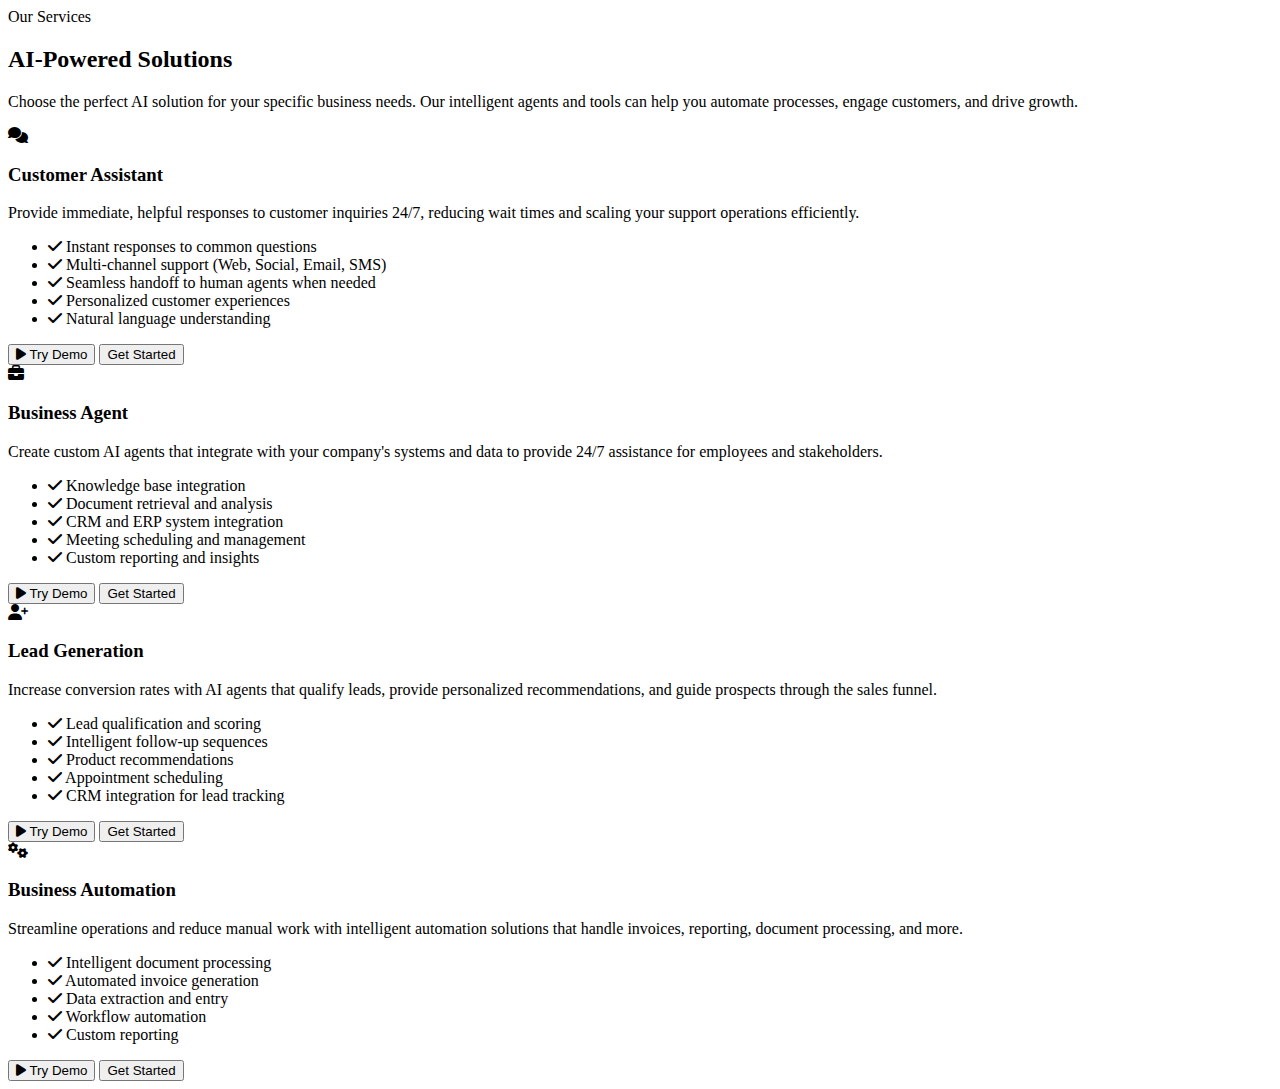
<file: index.html>
<!DOCTYPE html>
<html lang="en">
<head>
    <meta charset="UTF-8">
    <meta name="viewport" content="width=device-width, initial-scale=1.0">
    <title>Qualia Solutions - AI Services</title>
    <link rel="stylesheet" href="https://cdnjs.cloudflare.com/ajax/libs/font-awesome/6.5.1/css/all.min.css">
    <link rel="stylesheet" href="styles.css">
</head>
<body>
    <div id="qualia-services-mount"></div>
    <script src="qualia-services-loader.js"></script>
</body>
</html>
</file>
<file: styles.css>
��/ * *  
   *   Q u a l i a   A I   S e r v i c e s   S e c t i o n   L o a d e r  
   *   O p t i m i z e d   f o r   S q u a r e s p a c e   e m b e d d i n g  
   * /  
 ( f u n c t i o n ( )   {  
     / /   C S S   S t y l e s   -   M i n i f i e d   f o r   p e r f o r m a n c e  
     c o n s t   s t y l e s   =   `  
         / *   B a s e   V a r i a b l e s   a n d   R e s e t   * /  
         : r o o t   {  
             - - p r i m a r y - c o l o r :   # 0 0 A 4 A C ;  
             - - p r i m a r y - d a r k :   # 0 0 6 B 7 0 ;  
             - - p r i m a r y - l i g h t :   # 7 F C C D 3 ;  
             - - s e c o n d a r y - c o l o r :   # 6 D 5 8 F F ;  
             - - b a c k g r o u n d - c o l o r :   # 0 F 1 A 2 4 ;  
             - - c a r d - b g :   r g b a ( 2 5 5 ,   2 5 5 ,   2 5 5 ,   0 . 0 3 ) ;  
             - - c a r d - b o r d e r :   r g b a ( 2 5 5 ,   2 5 5 ,   2 5 5 ,   0 . 0 8 ) ;  
             - - t e x t - c o l o r :   # F F F F F F ;  
             - - t e x t - s e c o n d a r y :   r g b a ( 2 5 5 ,   2 5 5 ,   2 5 5 ,   0 . 7 ) ;  
             - - s u c c e s s - c o l o r :   # 4 C A F 5 0 ;  
             - - e r r o r - c o l o r :   # F 4 4 3 3 6 ;  
             - - w a r n i n g - c o l o r :   # F F 9 8 0 0 ;  
             - - s p a c i n g - x s :   0 . 5 r e m ;  
             - - s p a c i n g - s m :   1 r e m ;  
             - - s p a c i n g - m d :   1 . 5 r e m ;  
             - - s p a c i n g - l g :   2 . 5 r e m ;  
             - - s p a c i n g - x l :   4 r e m ;  
             - - b o r d e r - r a d i u s - s m :   8 p x ;  
             - - b o r d e r - r a d i u s - m d :   1 2 p x ;  
             - - b o r d e r - r a d i u s - l g :   1 6 p x ;  
             - - s h a d o w - s m :   0   5 p x   1 5 p x   r g b a ( 0 ,   0 ,   0 ,   0 . 1 ) ;  
             - - s h a d o w - m d :   0   1 0 p x   2 5 p x   r g b a ( 0 ,   0 ,   0 ,   0 . 1 5 ) ;  
             - - s h a d o w - l g :   0   1 5 p x   3 5 p x   r g b a ( 0 ,   0 ,   0 ,   0 . 2 ) ;  
             - - t r a n s i t i o n - f a s t :   0 . 2 s   e a s e ;  
             - - t r a n s i t i o n - n o r m a l :   0 . 3 s   e a s e ;  
             - - t r a n s i t i o n - s l o w :   0 . 5 s   e a s e ;  
             - - c o n t e n t - w i d t h :   1 4 0 0 p x ;  
         }  
         / *   R e s e t   f o r   A I   S e r v i c e s   S e c t i o n   * /  
         # q u a l i a - a i - s e r v i c e s   *   {  
             b o x - s i z i n g :   b o r d e r - b o x ;  
             m a r g i n :   0 ;  
             p a d d i n g :   0 ;  
             f o n t - f a m i l y :   i n h e r i t ;  
         }  
         # q u a l i a - a i - s e r v i c e s   i m g   {  
             m a x - w i d t h :   1 0 0 % ;  
             h e i g h t :   a u t o ;  
         }  
          
         / *   A I   S e r v i c e s   S e c t i o n   S t r u c t u r e   * /  
         # q u a l i a - a i - s e r v i c e s   {  
             p o s i t i o n :   r e l a t i v e ;  
             p a d d i n g :   2 0 p x   0   6 0 p x   0 ;  
             o v e r f l o w :   h i d d e n ;  
             c o l o r :   v a r ( - - t e x t - c o l o r ) ;  
         }  
         # q u a l i a - a i - s e r v i c e s   . b g - n o i s e   {  
             p o s i t i o n :   a b s o l u t e ;  
             t o p :   0 ;  
             l e f t :   0 ;  
             w i d t h :   1 0 0 % ;  
             h e i g h t :   1 0 0 % ;  
             o p a c i t y :   0 . 0 5 ;  
             b a c k g r o u n d - i m a g e :   u r l ( " d a t a : i m a g e / s v g + x m l , % 3 C s v g   v i e w B o x = ' 0   0   2 0 0   2 0 0 '   x m l n s = ' h t t p : / / w w w . w 3 . o r g / 2 0 0 0 / s v g ' % 3 E % 3 C f i l t e r   i d = ' n o i s e F i l t e r ' % 3 E % 3 C f e T u r b u l e n c e   t y p e = ' f r a c t a l N o i s e '   b a s e F r e q u e n c y = ' 0 . 8 5 '   n u m O c t a v e s = ' 3 '   s t i t c h T i l e s = ' s t i t c h ' / % 3 E % 3 C / f i l t e r % 3 E % 3 C r e c t   w i d t h = ' 1 0 0 % 2 5 '   h e i g h t = ' 1 0 0 % 2 5 '   f i l t e r = ' u r l ( % 2 3 n o i s e F i l t e r ) ' / % 3 E % 3 C / s v g % 3 E " ) ;  
             p o i n t e r - e v e n t s :   n o n e ;  
             z - i n d e x :   0 ;  
         }  
         # q u a l i a - a i - s e r v i c e s   . b g - g r a d i e n t   {  
             p o s i t i o n :   a b s o l u t e ;  
             t o p :   0 ;  
             l e f t :   0 ;  
             w i d t h :   1 0 0 % ;  
             h e i g h t :   1 0 0 % ;  
             b a c k g r o u n d :   r a d i a l - g r a d i e n t ( c i r c l e   a t   2 0 %   3 0 % ,   r g b a ( 0 ,   1 6 4 ,   1 7 2 ,   0 . 1 5 )   0 % ,   t r a n s p a r e n t   5 0 % ) ,   r a d i a l - g r a d i e n t ( c i r c l e   a t   8 0 %   7 0 % ,   r g b a ( 1 0 9 ,   8 8 ,   2 5 5 ,   0 . 1 )   0 % ,   t r a n s p a r e n t   5 0 % ) ;  
             z - i n d e x :   0 ;  
         }  
         # q u a l i a - a i - s e r v i c e s   . b g - g r i d   {  
             p o s i t i o n :   a b s o l u t e ;  
             t o p :   0 ;  
             l e f t :   0 ;  
             w i d t h :   1 0 0 % ;  
             h e i g h t :   1 0 0 % ;  
             b a c k g r o u n d - i m a g e :   l i n e a r - g r a d i e n t ( t o   r i g h t ,   r g b a ( 2 5 5 ,   2 5 5 ,   2 5 5 ,   0 . 0 3 )   1 p x ,   t r a n s p a r e n t   1 p x ) ,   l i n e a r - g r a d i e n t ( t o   b o t t o m ,   r g b a ( 2 5 5 ,   2 5 5 ,   2 5 5 ,   0 . 0 3 )   1 p x ,   t r a n s p a r e n t   1 p x ) ;  
             b a c k g r o u n d - s i z e :   5 0 p x   5 0 p x ;  
             z - i n d e x :   0 ;  
         }  
         # q u a l i a - a i - s e r v i c e s   . c o n t a i n e r   {  
             w i d t h :   9 2 % ;  
             m a x - w i d t h :   v a r ( - - c o n t e n t - w i d t h ) ;  
             m a r g i n :   0   a u t o ;  
             p o s i t i o n :   r e l a t i v e ;  
             z - i n d e x :   1 ;  
         }  
          
         / *   S e c t i o n   H e a d e r   * /  
         # q u a l i a - a i - s e r v i c e s   . s e c t i o n - h e a d e r   {  
             t e x t - a l i g n :   c e n t e r ;  
             m a r g i n - b o t t o m :   v a r ( - - s p a c i n g - l g ) ;  
         }  
         # q u a l i a - a i - s e r v i c e s   . s e c t i o n - s u b t i t l e   {  
             c o l o r :   v a r ( - - p r i m a r y - c o l o r ) ;  
             f o n t - w e i g h t :   6 0 0 ;  
             l e t t e r - s p a c i n g :   0 . 5 p x ;  
             t e x t - t r a n s f o r m :   u p p e r c a s e ;  
             f o n t - s i z e :   0 . 9 r e m ;  
             m a r g i n - b o t t o m :   v a r ( - - s p a c i n g - x s ) ;  
             d i s p l a y :   i n l i n e - b l o c k ;  
         }  
         # q u a l i a - a i - s e r v i c e s   . s e c t i o n - t i t l e   {  
             m a r g i n - b o t t o m :   v a r ( - - s p a c i n g - s m ) ;  
             f o n t - s i z e :   c l a m p ( 2 r e m ,   4 v w ,   2 . 8 r e m ) ;  
             l i n e - h e i g h t :   1 . 2 ;  
         }  
         # q u a l i a - a i - s e r v i c e s   . s e c t i o n - t i t l e   s p a n   {  
             b a c k g r o u n d :   l i n e a r - g r a d i e n t ( 1 3 5 d e g ,   v a r ( - - p r i m a r y - c o l o r ) ,   v a r ( - - p r i m a r y - l i g h t ) ) ;  
             - w e b k i t - b a c k g r o u n d - c l i p :   t e x t ;  
             b a c k g r o u n d - c l i p :   t e x t ;  
             - w e b k i t - t e x t - f i l l - c o l o r :   t r a n s p a r e n t ;  
             d i s p l a y :   i n l i n e ;  
         }  
         # q u a l i a - a i - s e r v i c e s   . s e c t i o n - d e s c r i p t i o n   {  
             m a x - w i d t h :   7 0 0 p x ;  
             m a r g i n - l e f t :   a u t o ;  
             m a r g i n - r i g h t :   a u t o ;  
             c o l o r :   v a r ( - - t e x t - s e c o n d a r y ) ;  
             l i n e - h e i g h t :   1 . 6 ;  
         }  
          
         / *   S e r v i c e s   G r i d   * /  
         # q u a l i a - a i - s e r v i c e s   . s e r v i c e s - g r i d   {  
             d i s p l a y :   g r i d ;  
             g r i d - t e m p l a t e - c o l u m n s :   r e p e a t ( a u t o - f i t ,   m i n m a x ( 3 0 0 p x ,   1 f r ) ) ;  
             g a p :   v a r ( - - s p a c i n g - m d ) ;  
         }  
          
         / *   S e r v i c e   C a r d   * /  
         # q u a l i a - a i - s e r v i c e s   . s e r v i c e - c a r d   {  
             b a c k g r o u n d :   v a r ( - - c a r d - b g ) ;  
             b o r d e r :   1 p x   s o l i d   v a r ( - - c a r d - b o r d e r ) ;  
             b o r d e r - r a d i u s :   v a r ( - - b o r d e r - r a d i u s - l g ) ;  
             o v e r f l o w :   h i d d e n ;  
             t r a n s i t i o n :   v a r ( - - t r a n s i t i o n - n o r m a l ) ;  
             d i s p l a y :   f l e x ;  
             f l e x - d i r e c t i o n :   c o l u m n ;  
             h e i g h t :   1 0 0 % ;  
             b o x - s h a d o w :   v a r ( - - s h a d o w - s m ) ;  
         }  
         # q u a l i a - a i - s e r v i c e s   . s e r v i c e - c a r d : h o v e r   {  
             t r a n s f o r m :   t r a n s l a t e Y ( - 8 p x ) ;  
             b o r d e r - c o l o r :   v a r ( - - p r i m a r y - c o l o r ) ;  
             b o x - s h a d o w :   0   1 0 p x   3 0 p x   r g b a ( 0 ,   1 6 4 ,   1 7 2 ,   0 . 1 5 ) ;  
         }  
         # q u a l i a - a i - s e r v i c e s   . s e r v i c e - h e a d e r   {  
             p a d d i n g :   v a r ( - - s p a c i n g - m d ) ;  
             b o r d e r - b o t t o m :   1 p x   s o l i d   v a r ( - - c a r d - b o r d e r ) ;  
             d i s p l a y :   f l e x ;  
             a l i g n - i t e m s :   c e n t e r ;  
             g a p :   v a r ( - - s p a c i n g - s m ) ;  
         }  
         # q u a l i a - a i - s e r v i c e s   . s e r v i c e - i c o n   {  
             w i d t h :   5 4 p x ;  
             h e i g h t :   5 4 p x ;  
             b a c k g r o u n d :   r g b a ( 0 ,   1 6 4 ,   1 7 2 ,   0 . 1 ) ;  
             b o r d e r - r a d i u s :   v a r ( - - b o r d e r - r a d i u s - m d ) ;  
             d i s p l a y :   f l e x ;  
             a l i g n - i t e m s :   c e n t e r ;  
             j u s t i f y - c o n t e n t :   c e n t e r ;  
             f l e x - s h r i n k :   0 ;  
         }  
         # q u a l i a - a i - s e r v i c e s   . s e r v i c e - i c o n   i   {  
             f o n t - s i z e :   2 6 p x ;  
             c o l o r :   v a r ( - - p r i m a r y - c o l o r ) ;  
         }  
         # q u a l i a - a i - s e r v i c e s   . s e r v i c e - c a r d : h o v e r   . s e r v i c e - i c o n   {  
             b a c k g r o u n d :   v a r ( - - p r i m a r y - c o l o r ) ;  
         }  
         # q u a l i a - a i - s e r v i c e s   . s e r v i c e - c a r d : h o v e r   . s e r v i c e - i c o n   i   {  
             c o l o r :   w h i t e ;  
         }  
         # q u a l i a - a i - s e r v i c e s   . s e r v i c e - t i t l e   {  
             m a r g i n :   0 ;  
             f o n t - s i z e :   1 . 4 r e m ;  
         }  
         # q u a l i a - a i - s e r v i c e s   . s e r v i c e - b o d y   {  
             p a d d i n g :   v a r ( - - s p a c i n g - m d ) ;  
             f l e x :   1 ;  
         }  
         # q u a l i a - a i - s e r v i c e s   . s e r v i c e - d e s c r i p t i o n   {  
             m a r g i n - b o t t o m :   v a r ( - - s p a c i n g - m d ) ;  
             c o l o r :   v a r ( - - t e x t - s e c o n d a r y ) ;  
             l i n e - h e i g h t :   1 . 5 ;  
         }  
         # q u a l i a - a i - s e r v i c e s   . s e r v i c e - f e a t u r e s   {  
             l i s t - s t y l e :   n o n e ;  
             m a r g i n - b o t t o m :   v a r ( - - s p a c i n g - m d ) ;  
         }  
         # q u a l i a - a i - s e r v i c e s   . s e r v i c e - f e a t u r e s   l i   {  
             p a d d i n g :   8 p x   0 ;  
             d i s p l a y :   f l e x ;  
             a l i g n - i t e m s :   f l e x - s t a r t ;  
             g a p :   1 0 p x ;  
             c o l o r :   v a r ( - - t e x t - s e c o n d a r y ) ;  
         }  
         # q u a l i a - a i - s e r v i c e s   . s e r v i c e - f e a t u r e s   l i   i   {  
             c o l o r :   v a r ( - - p r i m a r y - c o l o r ) ;  
             m a r g i n - t o p :   4 p x ;  
             f l e x - s h r i n k :   0 ;  
         }  
         # q u a l i a - a i - s e r v i c e s   . s e r v i c e - f o o t e r   {  
             p a d d i n g :   0   v a r ( - - s p a c i n g - m d )   v a r ( - - s p a c i n g - m d ) ;  
             d i s p l a y :   f l e x ;  
             j u s t i f y - c o n t e n t :   s p a c e - b e t w e e n ;  
             a l i g n - i t e m s :   c e n t e r ;  
         }  
         # q u a l i a - a i - s e r v i c e s   . s e r v i c e - d e m o - b t n   {  
             f o n t - w e i g h t :   6 0 0 ;  
             d i s p l a y :   f l e x ;  
             a l i g n - i t e m s :   c e n t e r ;  
             g a p :   5 p x ;  
             c o l o r :   v a r ( - - t e x t - s e c o n d a r y ) ;  
             c u r s o r :   p o i n t e r ;  
             b a c k g r o u n d :   n o n e ;  
             b o r d e r :   n o n e ;  
             f o n t - s i z e :   0 . 9 r e m ;  
             t r a n s i t i o n :   v a r ( - - t r a n s i t i o n - n o r m a l ) ;  
         }  
         # q u a l i a - a i - s e r v i c e s   . s e r v i c e - d e m o - b t n : h o v e r   {  
             c o l o r :   v a r ( - - p r i m a r y - c o l o r ) ;  
         }  
         # q u a l i a - a i - s e r v i c e s   . s e r v i c e - a c t i o n - b t n   {  
             b a c k g r o u n d :   v a r ( - - p r i m a r y - c o l o r ) ;  
             c o l o r :   w h i t e ;  
             p a d d i n g :   1 0 p x   2 0 p x ;  
             b o r d e r - r a d i u s :   v a r ( - - b o r d e r - r a d i u s - s m ) ;  
             f o n t - w e i g h t :   6 0 0 ;  
             b o r d e r :   n o n e ;  
             c u r s o r :   p o i n t e r ;  
             t r a n s i t i o n :   v a r ( - - t r a n s i t i o n - n o r m a l ) ;  
         }  
         # q u a l i a - a i - s e r v i c e s   . s e r v i c e - a c t i o n - b t n : h o v e r   {  
             b a c k g r o u n d :   v a r ( - - p r i m a r y - d a r k ) ;  
             t r a n s f o r m :   t r a n s l a t e Y ( - 3 p x ) ;  
             b o x - s h a d o w :   v a r ( - - s h a d o w - m d ) ;  
         }  
          
         / *   M o d a l   S t y l e s   * /  
         . q a - m o d a l - o v e r l a y   {  
             p o s i t i o n :   f i x e d ;  
             t o p :   0 ;  
             l e f t :   0 ;  
             w i d t h :   1 0 0 % ;  
             h e i g h t :   1 0 0 % ;  
             b a c k g r o u n d :   r g b a ( 0 ,   0 ,   0 ,   0 . 8 ) ;  
             b a c k d r o p - f i l t e r :   b l u r ( 5 p x ) ;  
             d i s p l a y :   f l e x ;  
             a l i g n - i t e m s :   c e n t e r ;  
             j u s t i f y - c o n t e n t :   c e n t e r ;  
             z - i n d e x :   1 0 0 0 0 ;  
             o p a c i t y :   0 ;  
             v i s i b i l i t y :   h i d d e n ;  
             t r a n s i t i o n :   o p a c i t y   v a r ( - - t r a n s i t i o n - n o r m a l ) ,   v i s i b i l i t y   v a r ( - - t r a n s i t i o n - n o r m a l ) ;  
         }  
         . q a - m o d a l - o v e r l a y . a c t i v e   {  
             o p a c i t y :   1 ;  
             v i s i b i l i t y :   v i s i b l e ;  
         }  
         . q a - s e r v i c e - m o d a l   {  
             b a c k g r o u n d :   v a r ( - - b a c k g r o u n d - c o l o r ) ;  
             b o r d e r :   1 p x   s o l i d   v a r ( - - c a r d - b o r d e r ) ;  
             b o r d e r - r a d i u s :   v a r ( - - b o r d e r - r a d i u s - l g ) ;  
             m a x - w i d t h :   6 0 0 p x ;  
             w i d t h :   9 5 % ;  
             m a x - h e i g h t :   9 0 v h ;  
             o v e r f l o w - y :   a u t o ;  
             p a d d i n g :   v a r ( - - s p a c i n g - l g ) ;  
             p o s i t i o n :   r e l a t i v e ;  
             t r a n s f o r m :   t r a n s l a t e Y ( 3 0 p x ) ;  
             o p a c i t y :   0 ;  
             t r a n s i t i o n :   t r a n s f o r m   v a r ( - - t r a n s i t i o n - n o r m a l ) ,   o p a c i t y   v a r ( - - t r a n s i t i o n - n o r m a l ) ;  
         }  
         . q a - m o d a l - o v e r l a y . a c t i v e   . q a - s e r v i c e - m o d a l   {  
             t r a n s f o r m :   t r a n s l a t e Y ( 0 ) ;  
             o p a c i t y :   1 ;  
         }  
         . q a - d e m o - m o d a l   {  
             m a x - w i d t h :   8 0 0 p x ;  
             w i d t h :   9 5 % ;  
             p a d d i n g :   0 ;  
             d i s p l a y :   f l e x ;  
             f l e x - d i r e c t i o n :   c o l u m n ;  
         }  
         . q a - d e m o - m o d a l - h e a d e r   {  
             b a c k g r o u n d :   v a r ( - - p r i m a r y - d a r k ) ;  
             p a d d i n g :   1 6 p x   2 0 p x ;  
             d i s p l a y :   f l e x ;  
             f l e x - d i r e c t i o n :   c o l u m n ;  
             b o r d e r - t o p - l e f t - r a d i u s :   v a r ( - - b o r d e r - r a d i u s - l g ) ;  
             b o r d e r - t o p - r i g h t - r a d i u s :   v a r ( - - b o r d e r - r a d i u s - l g ) ;  
         }  
         . q a - d e m o - m o d a l - t i t l e   {  
             d i s p l a y :   f l e x ;  
             a l i g n - i t e m s :   c e n t e r ;  
             g a p :   1 2 p x ;  
             c o l o r :   w h i t e ;  
             m a r g i n - b o t t o m :   8 p x ;  
         }  
         . q a - d e m o - m o d a l - t i t l e   h 3   {  
             m a r g i n :   0 ;  
             f o n t - s i z e :   1 . 3 r e m ;  
         }  
         . q a - d e m o - m o d a l - c o n t e n t   {  
             p a d d i n g :   2 4 p x ;  
             f l e x :   1 ;  
             o v e r f l o w - y :   a u t o ;  
             b a c k g r o u n d :   v a r ( - - b a c k g r o u n d - c o l o r ) ;  
             b o r d e r - b o t t o m - l e f t - r a d i u s :   v a r ( - - b o r d e r - r a d i u s - l g ) ;  
             b o r d e r - b o t t o m - r i g h t - r a d i u s :   v a r ( - - b o r d e r - r a d i u s - l g ) ;  
             m a x - h e i g h t :   7 0 v h ;  
         }  
          
         / *   M o d a l   c l o s e   b u t t o n   * /  
         . q a - m o d a l - c l o s e   {  
             p o s i t i o n :   a b s o l u t e ;  
             t o p :   1 2 p x ;  
             r i g h t :   1 2 p x ;  
             w i d t h :   3 6 p x ;  
             h e i g h t :   3 6 p x ;  
             b o r d e r - r a d i u s :   5 0 % ;  
             b a c k g r o u n d :   r g b a ( 2 5 5 ,   2 5 5 ,   2 5 5 ,   0 . 1 ) ;  
             b o r d e r :   n o n e ;  
             c o l o r :   v a r ( - - t e x t - c o l o r ) ;  
             d i s p l a y :   f l e x ;  
             a l i g n - i t e m s :   c e n t e r ;  
             j u s t i f y - c o n t e n t :   c e n t e r ;  
             c u r s o r :   p o i n t e r ;  
             t r a n s i t i o n :   v a r ( - - t r a n s i t i o n - n o r m a l ) ;  
             z - i n d e x :   1 0 ;  
         }  
         . q a - m o d a l - c l o s e : h o v e r   {  
             b a c k g r o u n d :   r g b a ( 2 5 5 ,   2 5 5 ,   2 5 5 ,   0 . 2 ) ;  
             t r a n s f o r m :   r o t a t e ( 9 0 d e g ) ;  
         }  
          
         / *   F o r m   S t y l i n g   * /  
         . q a - f o r m - g r o u p   {  
             m a r g i n - b o t t o m :   v a r ( - - s p a c i n g - m d ) ;  
         }  
         . q a - f o r m - l a b e l   {  
             d i s p l a y :   b l o c k ;  
             m a r g i n - b o t t o m :   8 p x ;  
             f o n t - w e i g h t :   5 0 0 ;  
         }  
         . q a - r e q u i r e d - m a r k e r   {  
             c o l o r :   v a r ( - - e r r o r - c o l o r ) ;  
         }  
         . q a - f o r m - i n p u t   {  
             w i d t h :   1 0 0 % ;  
             p a d d i n g :   1 2 p x   1 6 p x ;  
             b a c k g r o u n d :   r g b a ( 2 5 5 ,   2 5 5 ,   2 5 5 ,   0 . 0 5 ) ;  
             b o r d e r :   1 p x   s o l i d   r g b a ( 2 5 5 ,   2 5 5 ,   2 5 5 ,   0 . 1 ) ;  
             b o r d e r - r a d i u s :   v a r ( - - b o r d e r - r a d i u s - s m ) ;  
             c o l o r :   v a r ( - - t e x t - c o l o r ) ;  
             f o n t - f a m i l y :   i n h e r i t ;  
             f o n t - s i z e :   1 r e m ;  
             t r a n s i t i o n :   v a r ( - - t r a n s i t i o n - n o r m a l ) ;  
         }  
         . q a - f o r m - i n p u t : f o c u s   {  
             o u t l i n e :   n o n e ;  
             b o r d e r - c o l o r :   v a r ( - - p r i m a r y - c o l o r ) ;  
             b o x - s h a d o w :   0   0   0   2 p x   r g b a ( 0 ,   1 6 4 ,   1 7 2 ,   0 . 2 ) ;  
         }  
         . q a - f o r m - t e x t a r e a   {  
             m i n - h e i g h t :   1 2 0 p x ;  
             r e s i z e :   v e r t i c a l ;  
         }  
         . q a - f o r m - c h e c k b o x   {  
             d i s p l a y :   f l e x ;  
             a l i g n - i t e m s :   f l e x - s t a r t ;  
             g a p :   1 0 p x ;  
             m a r g i n - b o t t o m :   v a r ( - - s p a c i n g - s m ) ;  
         }  
         . q a - f o r m - c h e c k b o x   i n p u t [ t y p e = " c h e c k b o x " ]   {  
             w i d t h :   2 0 p x ;  
             h e i g h t :   2 0 p x ;  
             b o r d e r :   2 p x   s o l i d   r g b a ( 2 5 5 ,   2 5 5 ,   2 5 5 ,   0 . 2 ) ;  
             b o r d e r - r a d i u s :   4 p x ;  
             f l e x - s h r i n k :   0 ;  
             m a r g i n - t o p :   2 p x ;  
             p o s i t i o n :   r e l a t i v e ;  
             - w e b k i t - a p p e a r a n c e :   n o n e ;  
             a p p e a r a n c e :   n o n e ;  
             c u r s o r :   p o i n t e r ;  
         }  
         . q a - f o r m - c h e c k b o x   i n p u t [ t y p e = " c h e c k b o x " ] : c h e c k e d   {  
             b a c k g r o u n d :   v a r ( - - p r i m a r y - c o l o r ) ;  
             b o r d e r - c o l o r :   v a r ( - - p r i m a r y - c o l o r ) ;  
         }  
         . q a - f o r m - c h e c k b o x   i n p u t [ t y p e = " c h e c k b o x " ] : c h e c k e d : : a f t e r   {  
             c o n t e n t :   " '" ;  
             p o s i t i o n :   a b s o l u t e ;  
             c o l o r :   w h i t e ;  
             f o n t - s i z e :   1 4 p x ;  
             f o n t - w e i g h t :   b o l d ;  
             t o p :   5 0 % ;  
             l e f t :   5 0 % ;  
             t r a n s f o r m :   t r a n s l a t e ( - 5 0 % ,   - 5 0 % ) ;  
         }  
         . q a - f o r m - c h e c k b o x   l a b e l   {  
             c o l o r :   v a r ( - - t e x t - s e c o n d a r y ) ;  
             c u r s o r :   p o i n t e r ;  
             f o n t - s i z e :   0 . 9 5 r e m ;  
             l i n e - h e i g h t :   1 . 4 ;  
         }  
         . q a - f o r m - e r r o r   {  
             c o l o r :   v a r ( - - e r r o r - c o l o r ) ;  
             f o n t - s i z e :   0 . 8 5 r e m ;  
             m a r g i n - t o p :   6 p x ;  
             d i s p l a y :   n o n e ;  
         }  
         . q a - f o r m - e r r o r . a c t i v e   {  
             d i s p l a y :   b l o c k ;  
         }  
          
         / *   D e m o   v i s u a l i z a t i o n s   -   C h a t   i n t e r f a c e   * /  
         . q a - c h a t - i n t e r f a c e   {  
             b a c k g r o u n d :   r g b a ( 2 5 5 ,   2 5 5 ,   2 5 5 ,   0 . 0 3 ) ;  
             b o r d e r :   1 p x   s o l i d   r g b a ( 2 5 5 ,   2 5 5 ,   2 5 5 ,   0 . 1 ) ;  
             b o r d e r - r a d i u s :   v a r ( - - b o r d e r - r a d i u s - m d ) ;  
             o v e r f l o w :   h i d d e n ;  
             h e i g h t :   1 0 0 % ;  
             d i s p l a y :   f l e x ;  
             f l e x - d i r e c t i o n :   c o l u m n ;  
         }  
         . q a - c h a t - h e a d e r   {  
             b a c k g r o u n d :   v a r ( - - p r i m a r y - d a r k ) ;  
             p a d d i n g :   1 2 p x   1 6 p x ;  
             d i s p l a y :   f l e x ;  
             j u s t i f y - c o n t e n t :   s p a c e - b e t w e e n ;  
             a l i g n - i t e m s :   c e n t e r ;  
         }  
         . q a - c h a t - t i t l e   {  
             d i s p l a y :   f l e x ;  
             a l i g n - i t e m s :   c e n t e r ;  
             g a p :   8 p x ;  
             c o l o r :   w h i t e ;  
             f o n t - w e i g h t :   6 0 0 ;  
         }  
         . q a - c h a t - c o n t r o l s   {  
             d i s p l a y :   f l e x ;  
             g a p :   6 p x ;  
         }  
         . q a - c h a t - c o n t r o l s   s p a n   {  
             w i d t h :   1 0 p x ;  
             h e i g h t :   1 0 p x ;  
             b o r d e r - r a d i u s :   5 0 % ;  
             b a c k g r o u n d :   r g b a ( 2 5 5 ,   2 5 5 ,   2 5 5 ,   0 . 3 ) ;  
         }  
         . q a - c h a t - b o d y   {  
             f l e x :   1 ;  
             p a d d i n g :   1 6 p x ;  
             o v e r f l o w - y :   a u t o ;  
             d i s p l a y :   f l e x ;  
             f l e x - d i r e c t i o n :   c o l u m n ;  
             g a p :   1 6 p x ;  
             m i n - h e i g h t :   3 0 0 p x ;  
             m a x - h e i g h t :   4 0 0 p x ;  
         }  
         . q a - c h a t - m e s s a g e   {  
             d i s p l a y :   f l e x ;  
             g a p :   1 2 p x ;  
             m a x - w i d t h :   8 5 % ;  
         }  
         . q a - c h a t - m e s s a g e . b o t   {  
             a l i g n - s e l f :   f l e x - s t a r t ;  
         }  
         . q a - c h a t - m e s s a g e . u s e r   {  
             a l i g n - s e l f :   f l e x - e n d ;  
             f l e x - d i r e c t i o n :   r o w - r e v e r s e ;  
         }  
         . q a - m e s s a g e - a v a t a r   {  
             w i d t h :   3 6 p x ;  
             h e i g h t :   3 6 p x ;  
             b o r d e r - r a d i u s :   5 0 % ;  
             d i s p l a y :   f l e x ;  
             a l i g n - i t e m s :   c e n t e r ;  
             j u s t i f y - c o n t e n t :   c e n t e r ;  
             f l e x - s h r i n k :   0 ;  
         }  
         . q a - c h a t - m e s s a g e . b o t   . q a - m e s s a g e - a v a t a r   {  
             b a c k g r o u n d :   v a r ( - - p r i m a r y - c o l o r ) ;  
         }  
         . q a - c h a t - m e s s a g e . u s e r   . q a - m e s s a g e - a v a t a r   {  
             b a c k g r o u n d :   v a r ( - - s e c o n d a r y - c o l o r ) ;  
         }  
         . q a - m e s s a g e - b u b b l e   {  
             b a c k g r o u n d :   r g b a ( 2 5 5 ,   2 5 5 ,   2 5 5 ,   0 . 0 5 ) ;  
             p a d d i n g :   1 2 p x   1 6 p x ;  
             b o r d e r - r a d i u s :   v a r ( - - b o r d e r - r a d i u s - m d ) ;  
             c o l o r :   v a r ( - - t e x t - c o l o r ) ;  
             f o n t - s i z e :   0 . 9 5 r e m ;  
         }  
         . q a - c h a t - m e s s a g e . b o t   . q a - m e s s a g e - b u b b l e   {  
             b o r d e r - t o p - l e f t - r a d i u s :   0 ;  
         }  
         . q a - c h a t - m e s s a g e . u s e r   . q a - m e s s a g e - b u b b l e   {  
             b o r d e r - t o p - r i g h t - r a d i u s :   0 ;  
             b a c k g r o u n d :   r g b a ( 1 0 9 ,   8 8 ,   2 5 5 ,   0 . 1 ) ;  
         }  
          
         / *   C h a t   t y p i n g   i n d i c a t o r   * /  
         . q a - t y p i n g - i n d i c a t o r   {  
             a l i g n - s e l f :   f l e x - s t a r t ;  
             d i s p l a y :   f l e x ;  
             g a p :   6 p x ;  
             p a d d i n g :   1 2 p x   1 6 p x ;  
             b a c k g r o u n d :   r g b a ( 2 5 5 ,   2 5 5 ,   2 5 5 ,   0 . 0 5 ) ;  
             b o r d e r - r a d i u s :   v a r ( - - b o r d e r - r a d i u s - m d ) ;  
             b o r d e r - t o p - l e f t - r a d i u s :   0 ;  
         }  
         . q a - t y p i n g - i n d i c a t o r   s p a n   {  
             w i d t h :   8 p x ;  
             h e i g h t :   8 p x ;  
             b o r d e r - r a d i u s :   5 0 % ;  
             b a c k g r o u n d :   v a r ( - - p r i m a r y - c o l o r ) ;  
             o p a c i t y :   0 . 7 ;  
             a n i m a t i o n :   q a - t y p i n g - a n i m a t i o n   1 . 5 s   i n f i n i t e   e a s e - i n - o u t ;  
         }  
         . q a - t y p i n g - i n d i c a t o r   s p a n : n t h - c h i l d ( 1 )   {  
             a n i m a t i o n - d e l a y :   0 s ;  
         }  
         . q a - t y p i n g - i n d i c a t o r   s p a n : n t h - c h i l d ( 2 )   {  
             a n i m a t i o n - d e l a y :   0 . 3 s ;  
         }  
         . q a - t y p i n g - i n d i c a t o r   s p a n : n t h - c h i l d ( 3 )   {  
             a n i m a t i o n - d e l a y :   0 . 6 s ;  
         }  
         @ k e y f r a m e s   q a - t y p i n g - a n i m a t i o n   {  
             0 % ,   1 0 0 %   {   t r a n s f o r m :   t r a n s l a t e Y ( 0 ) ;   }  
             5 0 %   {   t r a n s f o r m :   t r a n s l a t e Y ( - 6 p x ) ;   }  
         }  
          
         / *   C h a t   i n p u t   * /  
         . q a - c h a t - i n p u t   {  
             d i s p l a y :   f l e x ;  
             p a d d i n g :   1 2 p x   1 6 p x ;  
             b a c k g r o u n d :   r g b a ( 2 5 5 ,   2 5 5 ,   2 5 5 ,   0 . 0 2 ) ;  
             b o r d e r - t o p :   1 p x   s o l i d   r g b a ( 2 5 5 ,   2 5 5 ,   2 5 5 ,   0 . 0 5 ) ;  
         }  
         . q a - c h a t - i n p u t   i n p u t   {  
             f l e x :   1 ;  
             b a c k g r o u n d :   r g b a ( 2 5 5 ,   2 5 5 ,   2 5 5 ,   0 . 0 5 ) ;  
             b o r d e r :   1 p x   s o l i d   r g b a ( 2 5 5 ,   2 5 5 ,   2 5 5 ,   0 . 1 ) ;  
             p a d d i n g :   1 0 p x   1 6 p x ;  
             b o r d e r - r a d i u s :   v a r ( - - b o r d e r - r a d i u s - s m ) ;  
             c o l o r :   v a r ( - - t e x t - c o l o r ) ;  
             o u t l i n e :   n o n e ;  
         }  
         . q a - c h a t - i n p u t   i n p u t : : p l a c e h o l d e r   {  
             c o l o r :   r g b a ( 2 5 5 ,   2 5 5 ,   2 5 5 ,   0 . 5 ) ;  
         }  
         . q a - s e n d - b t n   {  
             w i d t h :   3 8 p x ;  
             h e i g h t :   3 8 p x ;  
             b o r d e r - r a d i u s :   v a r ( - - b o r d e r - r a d i u s - s m ) ;  
             d i s p l a y :   f l e x ;  
             a l i g n - i t e m s :   c e n t e r ;  
             j u s t i f y - c o n t e n t :   c e n t e r ;  
             b a c k g r o u n d :   v a r ( - - p r i m a r y - c o l o r ) ;  
             c o l o r :   w h i t e ;  
             b o r d e r :   n o n e ;  
             m a r g i n - l e f t :   1 2 p x ;  
             c u r s o r :   p o i n t e r ;  
         }  
          
         / *   C h a t   s u g g e s t i o n   c h i p s   * /  
         . q a - c h a t - s u g g e s t i o n - c h i p s   {  
             d i s p l a y :   f l e x ;  
             f l e x - w r a p :   w r a p ;  
             g a p :   8 p x ;  
             m a r g i n - t o p :   1 0 p x ;  
         }  
         . q a - c h a t - s u g g e s t i o n - c h i p   {  
             b a c k g r o u n d :   r g b a ( 0 ,   1 6 4 ,   1 7 2 ,   0 . 1 ) ;  
             c o l o r :   v a r ( - - p r i m a r y - l i g h t ) ;  
             b o r d e r :   1 p x   s o l i d   r g b a ( 0 ,   1 6 4 ,   1 7 2 ,   0 . 3 ) ;  
             b o r d e r - r a d i u s :   1 0 0 p x ;  
             p a d d i n g :   8 p x   1 6 p x ;  
             f o n t - s i z e :   0 . 8 5 r e m ;  
             c u r s o r :   p o i n t e r ;  
             t r a n s i t i o n :   a l l   0 . 2 s   e a s e ;  
             w h i t e - s p a c e :   n o w r a p ;  
         }  
         . q a - c h a t - s u g g e s t i o n - c h i p : h o v e r   {  
             b a c k g r o u n d :   r g b a ( 0 ,   1 6 4 ,   1 7 2 ,   0 . 2 ) ;  
             t r a n s f o r m :   t r a n s l a t e Y ( - 2 p x ) ;  
         }  
          
         / *   B u s i n e s s   A g e n t   F o r m   * /  
         . q a - a g e n t - p r o f i l e - f o r m   {  
             b a c k g r o u n d :   r g b a ( 2 5 5 ,   2 5 5 ,   2 5 5 ,   0 . 0 3 ) ;  
             b o r d e r :   1 p x   s o l i d   r g b a ( 2 5 5 ,   2 5 5 ,   2 5 5 ,   0 . 1 ) ;  
             b o r d e r - r a d i u s :   v a r ( - - b o r d e r - r a d i u s - m d ) ;  
             p a d d i n g :   2 4 p x ;  
             m a r g i n - b o t t o m :   2 4 p x ;  
             b o x - s h a d o w :   0   5 p x   2 0 p x   r g b a ( 0 ,   0 ,   0 ,   0 . 2 ) ;  
         }  
         . q a - a g e n t - p r o f i l e - f o r m   h 4   {  
             m a r g i n - b o t t o m :   1 6 p x ;  
             d i s p l a y :   f l e x ;  
             a l i g n - i t e m s :   c e n t e r ;  
             g a p :   1 0 p x ;  
             c o l o r :   w h i t e ;  
             f o n t - s i z e :   1 . 2 r e m ;  
         }  
         . q a - a g e n t - p r o f i l e - f o r m   h 4   i   {  
             c o l o r :   v a r ( - - p r i m a r y - c o l o r ) ;  
         }  
         . q a - a g e n t - p r o f i l e - f o r m   p   {  
             c o l o r :   v a r ( - - t e x t - s e c o n d a r y ) ;  
             m a r g i n - b o t t o m :   2 0 p x ;  
             l i n e - h e i g h t :   1 . 5 ;  
         }  
         . q a - f o r m - r o w   {  
             d i s p l a y :   g r i d ;  
             g r i d - t e m p l a t e - c o l u m n s :   r e p e a t ( a u t o - f i t ,   m i n m a x ( 2 5 0 p x ,   1 f r ) ) ;  
             g a p :   1 6 p x ;  
             m a r g i n - b o t t o m :   1 6 p x ;  
         }  
         . q a - f o r m - f i e l d   {  
             m a r g i n - b o t t o m :   1 6 p x ;  
         }  
         . q a - f o r m - f i e l d   l a b e l   {  
             d i s p l a y :   b l o c k ;  
             m a r g i n - b o t t o m :   8 p x ;  
             c o l o r :   v a r ( - - t e x t - s e c o n d a r y ) ;  
             f o n t - s i z e :   0 . 9 r e m ;  
             f o n t - w e i g h t :   5 0 0 ;  
         }  
         . q a - f o r m - f i e l d   i n p u t ,    
         . q a - f o r m - f i e l d   t e x t a r e a   {  
             w i d t h :   1 0 0 % ;  
             p a d d i n g :   1 2 p x   1 6 p x ;  
             b a c k g r o u n d :   r g b a ( 2 5 5 ,   2 5 5 ,   2 5 5 ,   0 . 0 5 ) ;  
             b o r d e r :   1 p x   s o l i d   r g b a ( 2 5 5 ,   2 5 5 ,   2 5 5 ,   0 . 1 ) ;  
             b o r d e r - r a d i u s :   v a r ( - - b o r d e r - r a d i u s - s m ) ;  
             c o l o r :   w h i t e ;  
             f o n t - f a m i l y :   i n h e r i t ;  
             f o n t - s i z e :   0 . 9 5 r e m ;  
             t r a n s i t i o n :   v a r ( - - t r a n s i t i o n - n o r m a l ) ;  
         }  
         . q a - f o r m - f i e l d   i n p u t : f o c u s ,    
         . q a - f o r m - f i e l d   t e x t a r e a : f o c u s   {  
             o u t l i n e :   n o n e ;  
             b o r d e r - c o l o r :   v a r ( - - p r i m a r y - c o l o r ) ;  
             b o x - s h a d o w :   0   0   0   2 p x   r g b a ( 0 ,   1 6 4 ,   1 7 2 ,   0 . 2 ) ;  
         }  
         . q a - f o r m - f i e l d   t e x t a r e a   {  
             m i n - h e i g h t :   1 0 0 p x ;  
             r e s i z e :   v e r t i c a l ;  
         }  
         . q a - f o r m - s u b m i t   {  
             b a c k g r o u n d :   v a r ( - - p r i m a r y - c o l o r ) ;  
             c o l o r :   w h i t e ;  
             b o r d e r :   n o n e ;  
             p a d d i n g :   1 2 p x   2 4 p x ;  
             b o r d e r - r a d i u s :   v a r ( - - b o r d e r - r a d i u s - s m ) ;  
             f o n t - w e i g h t :   6 0 0 ;  
             c u r s o r :   p o i n t e r ;  
             t r a n s i t i o n :   v a r ( - - t r a n s i t i o n - n o r m a l ) ;  
             d i s p l a y :   i n l i n e - f l e x ;  
             a l i g n - i t e m s :   c e n t e r ;  
             g a p :   8 p x ;  
         }  
         . q a - f o r m - s u b m i t : h o v e r   {  
             b a c k g r o u n d :   v a r ( - - p r i m a r y - d a r k ) ;  
             t r a n s f o r m :   t r a n s l a t e Y ( - 3 p x ) ;  
             b o x - s h a d o w :   0   5 p x   1 5 p x   r g b a ( 0 ,   1 6 4 ,   1 7 2 ,   0 . 3 ) ;  
         }  
         . q a - f o r m - s u b m i t   i   {  
             f o n t - s i z e :   0 . 9 r e m ;  
             t r a n s i t i o n :   t r a n s f o r m   0 . 3 s   e a s e ;  
         }  
         . q a - f o r m - s u b m i t : h o v e r   i   {  
             t r a n s f o r m :   t r a n s l a t e X ( 3 p x ) ;  
         }  
          
         / *   A g e n t   c a p a b i l i t i e s   * /  
         . q a - a g e n t - c a p a b i l i t i e s   {  
             d i s p l a y :   f l e x ;  
             f l e x - w r a p :   w r a p ;  
             g a p :   1 0 p x ;  
             m a r g i n :   2 0 p x   0 ;  
         }  
         . q a - a g e n t - c a p a b i l i t y   {  
             b a c k g r o u n d :   r g b a ( 2 5 5 ,   2 5 5 ,   2 5 5 ,   0 . 0 5 ) ;  
             b o r d e r :   1 p x   s o l i d   r g b a ( 2 5 5 ,   2 5 5 ,   2 5 5 ,   0 . 1 ) ;  
             p a d d i n g :   8 p x   1 2 p x ;  
             b o r d e r - r a d i u s :   v a r ( - - b o r d e r - r a d i u s - s m ) ;  
             f o n t - s i z e :   0 . 9 r e m ;  
             d i s p l a y :   f l e x ;  
             a l i g n - i t e m s :   c e n t e r ;  
             g a p :   8 p x ;  
         }  
         . q a - a g e n t - c a p a b i l i t y   i   {  
             c o l o r :   v a r ( - - p r i m a r y - c o l o r ) ;  
         }  
          
         / *   L e a d   f u n n e l   v i s u a l i z a t i o n   * /  
         . q a - l e a d - v i s u a l i z a t i o n   {  
             h e i g h t :   1 0 0 % ;  
             p o s i t i o n :   r e l a t i v e ;  
         }  
         . q a - f u n n e l - c o n t a i n e r   {  
             h e i g h t :   1 0 0 % ;  
             d i s p l a y :   f l e x ;  
             f l e x - d i r e c t i o n :   c o l u m n ;  
             j u s t i f y - c o n t e n t :   s p a c e - a r o u n d ;  
             m a x - w i d t h :   6 0 0 p x ;  
             m a r g i n :   0   a u t o ;  
         }  
         . q a - f u n n e l - s t a g e   {  
             d i s p l a y :   f l e x ;  
             a l i g n - i t e m s :   c e n t e r ;  
             b a c k g r o u n d :   r g b a ( 2 5 5 ,   2 5 5 ,   2 5 5 ,   0 . 0 5 ) ;  
             b o r d e r :   1 p x   s o l i d   r g b a ( 0 ,   1 6 4 ,   1 7 2 ,   0 . 2 ) ;  
             b o r d e r - r a d i u s :   v a r ( - - b o r d e r - r a d i u s - m d ) ;  
             p a d d i n g :   1 2 p x   2 0 p x ;  
             p o s i t i o n :   r e l a t i v e ;  
             m a r g i n :   0   a u t o ;  
             t r a n s i t i o n :   v a r ( - - t r a n s i t i o n - n o r m a l ) ;  
         }  
         . q a - f u n n e l - s t a g e : n t h - c h i l d ( 1 )   {  
             w i d t h :   1 0 0 % ;  
         }  
         . q a - f u n n e l - s t a g e : n t h - c h i l d ( 3 )   {  
             w i d t h :   8 5 % ;  
         }  
         . q a - f u n n e l - s t a g e : n t h - c h i l d ( 5 )   {  
             w i d t h :   7 0 % ;  
         }  
         . q a - f u n n e l - s t a g e : n t h - c h i l d ( 7 )   {  
             w i d t h :   5 5 % ;  
         }  
         . q a - f u n n e l - s t a g e : h o v e r   {  
             t r a n s f o r m :   t r a n s l a t e X ( 1 0 p x ) ;  
             b a c k g r o u n d :   r g b a ( 0 ,   1 6 4 ,   1 7 2 ,   0 . 1 ) ;  
             b o r d e r - c o l o r :   v a r ( - - p r i m a r y - c o l o r ) ;  
         }  
         . q a - s t a g e - i c o n   {  
             w i d t h :   4 0 p x ;  
             h e i g h t :   4 0 p x ;  
             b a c k g r o u n d :   r g b a ( 0 ,   1 6 4 ,   1 7 2 ,   0 . 1 5 ) ;  
             b o r d e r - r a d i u s :   5 0 % ;  
             d i s p l a y :   f l e x ;  
             a l i g n - i t e m s :   c e n t e r ;  
             j u s t i f y - c o n t e n t :   c e n t e r ;  
             m a r g i n - r i g h t :   1 6 p x ;  
             f l e x - s h r i n k :   0 ;  
         }  
         . q a - s t a g e - i c o n   i   {  
             c o l o r :   v a r ( - - p r i m a r y - c o l o r ) ;  
             f o n t - s i z e :   1 6 p x ;  
         }  
         . q a - s t a g e - c o n t e n t   {  
             f l e x :   1 ;  
         }  
         . q a - s t a g e - t i t l e   {  
             f o n t - w e i g h t :   6 0 0 ;  
             f o n t - s i z e :   1 r e m ;  
             m a r g i n - b o t t o m :   4 p x ;  
         }  
         . q a - s t a g e - m e t r i c s   {  
             d i s p l a y :   f l e x ;  
             g a p :   1 6 p x ;  
             f o n t - s i z e :   0 . 8 5 r e m ;  
             c o l o r :   v a r ( - - t e x t - s e c o n d a r y ) ;  
         }  
         . q a - m e t r i c   {  
             d i s p l a y :   f l e x ;  
             a l i g n - i t e m s :   c e n t e r ;  
             g a p :   6 p x ;  
         }  
         . q a - m e t r i c   i   {  
             c o l o r :   v a r ( - - p r i m a r y - c o l o r ) ;  
             f o n t - s i z e :   1 4 p x ;  
         }  
         . q a - m e t r i c - v a l u e   {  
             f o n t - w e i g h t :   6 0 0 ;  
         }  
         . q a - s t a g e - a r r o w   {  
             p o s i t i o n :   a b s o l u t e ;  
             r i g h t :   1 6 p x ;  
             f o n t - s i z e :   1 8 p x ;  
             c o l o r :   v a r ( - - p r i m a r y - c o l o r ) ;  
             o p a c i t y :   0 ;  
             t r a n s f o r m :   t r a n s l a t e X ( - 1 0 p x ) ;  
             t r a n s i t i o n :   v a r ( - - t r a n s i t i o n - n o r m a l ) ;  
         }  
         . q a - f u n n e l - s t a g e : h o v e r   . q a - s t a g e - a r r o w   {  
             o p a c i t y :   1 ;  
             t r a n s f o r m :   t r a n s l a t e X ( 0 ) ;  
         }  
         . q a - f u n n e l - c o n n e c t o r   {  
             w i d t h :   2 p x ;  
             h e i g h t :   2 0 p x ;  
             b a c k g r o u n d :   l i n e a r - g r a d i e n t ( t o   b o t t o m ,   v a r ( - - p r i m a r y - c o l o r ) ,   r g b a ( 0 ,   1 6 4 ,   1 7 2 ,   0 . 3 ) ) ;  
             m a r g i n :   0   a u t o ;  
         }  
         . q a - f u n n e l - m e t r i c s   {  
             b a c k g r o u n d :   r g b a ( 0 ,   0 ,   0 ,   0 . 2 ) ;  
             b o r d e r - r a d i u s :   v a r ( - - b o r d e r - r a d i u s - m d ) ;  
             p a d d i n g :   1 6 p x ;  
             m a r g i n - t o p :   3 0 p x ;  
             d i s p l a y :   f l e x ;  
             j u s t i f y - c o n t e n t :   s p a c e - a r o u n d ;  
             f l e x - w r a p :   w r a p ;  
             g a p :   2 0 p x ;  
         }  
         . q a - m e t r i c - c a r d   {  
             t e x t - a l i g n :   c e n t e r ;  
             p a d d i n g :   1 2 p x ;  
             b a c k g r o u n d :   r g b a ( 2 5 5 ,   2 5 5 ,   2 5 5 ,   0 . 0 3 ) ;  
             b o r d e r - r a d i u s :   v a r ( - - b o r d e r - r a d i u s - s m ) ;  
             m i n - w i d t h :   1 2 0 p x ;  
             t r a n s i t i o n :   a l l   0 . 2 s   e a s e ;  
         }  
         . q a - m e t r i c - c a r d : h o v e r   {  
             b a c k g r o u n d :   r g b a ( 0 ,   1 6 4 ,   1 7 2 ,   0 . 1 ) ;  
             t r a n s f o r m :   t r a n s l a t e Y ( - 5 p x ) ;  
         }  
         . q a - m e t r i c - v a l u e - l a r g e   {  
             f o n t - s i z e :   2 r e m ;  
             f o n t - w e i g h t :   7 0 0 ;  
             c o l o r :   v a r ( - - p r i m a r y - c o l o r ) ;  
             m a r g i n - b o t t o m :   4 p x ;  
         }  
         . q a - m e t r i c - l a b e l - l a r g e   {  
             f o n t - s i z e :   0 . 9 r e m ;  
             c o l o r :   v a r ( - - t e x t - s e c o n d a r y ) ;  
         }  
          
         / *   A u t o m a t i o n   w o r k f l o w   v i s u a l i z a t i o n   * /  
         . q a - a u t o m a t i o n - v i s u a l i z a t i o n   {  
             h e i g h t :   1 0 0 % ;  
             p o s i t i o n :   r e l a t i v e ;  
         }  
         . q a - w o r k f l o w - c o n t a i n e r   {  
             h e i g h t :   1 0 0 % ;  
             d i s p l a y :   f l e x ;  
             f l e x - d i r e c t i o n :   c o l u m n ;  
             j u s t i f y - c o n t e n t :   c e n t e r ;  
         }  
         . q a - w o r k f l o w - g r i d   {  
             d i s p l a y :   g r i d ;  
             g r i d - t e m p l a t e - c o l u m n s :   r e p e a t ( 3 ,   1 f r ) ;  
             g a p :   2 0 p x ;  
             p o s i t i o n :   r e l a t i v e ;  
         }  
         . q a - w o r k f l o w - c a r d   {  
             b a c k g r o u n d :   r g b a ( 2 5 5 ,   2 5 5 ,   2 5 5 ,   0 . 0 5 ) ;  
             b o r d e r :   1 p x   s o l i d   r g b a ( 2 5 5 ,   2 5 5 ,   2 5 5 ,   0 . 1 ) ;  
             b o r d e r - r a d i u s :   v a r ( - - b o r d e r - r a d i u s - m d ) ;  
             p a d d i n g :   1 6 p x ;  
             d i s p l a y :   f l e x ;  
             f l e x - d i r e c t i o n :   c o l u m n ;  
             a l i g n - i t e m s :   c e n t e r ;  
             t e x t - a l i g n :   c e n t e r ;  
             t r a n s i t i o n :   v a r ( - - t r a n s i t i o n - n o r m a l ) ;  
             c u r s o r :   p o i n t e r ;  
         }  
         . q a - w o r k f l o w - c a r d : h o v e r   {  
             b a c k g r o u n d :   r g b a ( 0 ,   1 6 4 ,   1 7 2 ,   0 . 1 ) ;  
             t r a n s f o r m :   t r a n s l a t e Y ( - 8 p x ) ;  
             b o r d e r - c o l o r :   v a r ( - - p r i m a r y - c o l o r ) ;  
         }  
         . q a - w o r k f l o w - i c o n   {  
             w i d t h :   5 0 p x ;  
             h e i g h t :   5 0 p x ;  
             b a c k g r o u n d :   r g b a ( 0 ,   1 6 4 ,   1 7 2 ,   0 . 1 5 ) ;  
             b o r d e r - r a d i u s :   5 0 % ;  
             d i s p l a y :   f l e x ;  
             a l i g n - i t e m s :   c e n t e r ;  
             j u s t i f y - c o n t e n t :   c e n t e r ;  
             m a r g i n - b o t t o m :   1 6 p x ;  
         }  
         . q a - w o r k f l o w - i c o n   i   {  
             c o l o r :   v a r ( - - p r i m a r y - c o l o r ) ;  
             f o n t - s i z e :   2 0 p x ;  
         }  
         . q a - w o r k f l o w - t i t l e   {  
             f o n t - w e i g h t :   6 0 0 ;  
             f o n t - s i z e :   1 r e m ;  
             m a r g i n - b o t t o m :   8 p x ;  
         }  
         . q a - w o r k f l o w - d e s c r i p t i o n   {  
             f o n t - s i z e :   0 . 8 5 r e m ;  
             c o l o r :   v a r ( - - t e x t - s e c o n d a r y ) ;  
         }  
         . q a - w o r k f l o w - s t a t u s   {  
             m a r g i n - t o p :   1 2 p x ;  
             f o n t - s i z e :   0 . 8 r e m ;  
             b a c k g r o u n d :   r g b a ( 7 6 ,   1 7 5 ,   8 0 ,   0 . 1 5 ) ;  
             c o l o r :   v a r ( - - s u c c e s s - c o l o r ) ;  
             p a d d i n g :   4 p x   1 0 p x ;  
             b o r d e r - r a d i u s :   1 0 0 p x ;  
         }  
         . q a - w o r k f l o w - c o n n e c t i o n s   {  
             p o s i t i o n :   a b s o l u t e ;  
             t o p :   0 ;  
             l e f t :   0 ;  
             w i d t h :   1 0 0 % ;  
             h e i g h t :   1 0 0 % ;  
             p o i n t e r - e v e n t s :   n o n e ;  
             z - i n d e x :   0 ;  
         }  
         . q a - w o r k f l o w - s t a t s   {  
             t e x t - a l i g n :   c e n t e r ;  
             m a r g i n - t o p :   2 0 p x ;  
             p a d d i n g :   1 5 p x ;  
             b a c k g r o u n d :   r g b a ( 0 ,   0 ,   0 ,   0 . 2 ) ;  
             b o r d e r - r a d i u s :   v a r ( - - b o r d e r - r a d i u s - m d ) ;  
         }  
         . q a - w o r k f l o w - s t a t s - t i t l e   {  
             f o n t - s i z e :   1 r e m ;  
             m a r g i n - b o t t o m :   1 0 p x ;  
             c o l o r :   v a r ( - - p r i m a r y - l i g h t ) ;  
         }  
         . q a - w o r k f l o w - s t a t s - v a l u e   {  
             f o n t - s i z e :   1 . 2 r e m ;  
             f o n t - w e i g h t :   6 0 0 ;  
             c o l o r :   v a r ( - - t e x t - c o l o r ) ;  
         }  
         . q a - w o r k f l o w - a c t i o n s   {  
             t e x t - a l i g n :   c e n t e r ;  
             m a r g i n - t o p :   3 0 p x ;  
             d i s p l a y :   f l e x ;  
             j u s t i f y - c o n t e n t :   c e n t e r ;  
             g a p :   1 5 p x ;  
             f l e x - w r a p :   w r a p ;  
         }  
         . q a - w o r k f l o w - a c t i o n - b t n   {  
             b a c k g r o u n d :   r g b a ( 0 ,   1 6 4 ,   1 7 2 ,   0 . 1 ) ;  
             c o l o r :   v a r ( - - t e x t - c o l o r ) ;  
             b o r d e r :   1 p x   s o l i d   r g b a ( 0 ,   1 6 4 ,   1 7 2 ,   0 . 3 ) ;  
             b o r d e r - r a d i u s :   v a r ( - - b o r d e r - r a d i u s - s m ) ;  
             p a d d i n g :   1 0 p x   1 6 p x ;  
             f o n t - s i z e :   0 . 9 r e m ;  
             d i s p l a y :   i n l i n e - f l e x ;  
             a l i g n - i t e m s :   c e n t e r ;  
             g a p :   8 p x ;  
             c u r s o r :   p o i n t e r ;  
             t r a n s i t i o n :   a l l   0 . 2 s   e a s e ;  
         }  
         . q a - w o r k f l o w - a c t i o n - b t n : h o v e r   {  
             b a c k g r o u n d :   r g b a ( 0 ,   1 6 4 ,   1 7 2 ,   0 . 2 ) ;  
             t r a n s f o r m :   t r a n s l a t e Y ( - 3 p x ) ;  
         }  
         . q a - w o r k f l o w - a c t i o n - b t n   i   {  
             c o l o r :   v a r ( - - p r i m a r y - c o l o r ) ;  
         }  
          
         / *   R e s p o n s i v e   S t y l e s   * /  
         @ m e d i a   ( m a x - w i d t h :   1 2 0 0 p x )   {  
             # q u a l i a - a i - s e r v i c e s   . s e r v i c e s - g r i d   {  
                 g r i d - t e m p l a t e - c o l u m n s :   r e p e a t ( a u t o - f i t ,   m i n m a x ( 2 8 0 p x ,   1 f r ) ) ;  
                 g a p :   v a r ( - - s p a c i n g - m d ) ;  
             }  
             . q a - d e m o - m o d a l   {  
                 w i d t h :   9 0 % ;  
             }  
         }  
         @ m e d i a   ( m a x - w i d t h :   9 9 2 p x )   {  
             . q a - w o r k f l o w - g r i d   {  
                 g r i d - t e m p l a t e - c o l u m n s :   r e p e a t ( 2 ,   1 f r ) ;  
                 g a p :   1 5 p x ;  
             }  
             . q a - s e r v i c e - m o d a l   {  
                 w i d t h :   9 5 % ;  
                 p a d d i n g :   v a r ( - - s p a c i n g - m d ) ;  
             }  
         }  
         @ m e d i a   ( m a x - w i d t h :   7 6 8 p x )   {  
             # q u a l i a - a i - s e r v i c e s   . s e r v i c e s - g r i d   {  
                 g r i d - t e m p l a t e - c o l u m n s :   1 f r ;  
                 g a p :   v a r ( - - s p a c i n g - s m ) ;  
             }  
             . q a - d e m o - m o d a l - c o n t e n t   {  
                 p a d d i n g :   1 6 p x ;  
             }  
             . q a - c h a t - b o d y   {  
                 m i n - h e i g h t :   2 5 0 p x ;  
                 m a x - h e i g h t :   3 5 0 p x ;  
             }  
             . q a - w o r k f l o w - g r i d   {  
                 g r i d - t e m p l a t e - c o l u m n s :   1 f r ;  
             }  
             . q a - f u n n e l - s t a g e   {  
                 p a d d i n g :   1 0 p x   1 5 p x ;  
             }  
             . q a - s t a g e - m e t r i c s   {  
                 f l e x - d i r e c t i o n :   c o l u m n ;  
                 g a p :   4 p x ;  
             }  
             . q a - f o r m - r o w   {  
                 g r i d - t e m p l a t e - c o l u m n s :   1 f r ;  
             }  
         }  
         @ m e d i a   ( m a x - w i d t h :   5 7 6 p x )   {  
             # q u a l i a - a i - s e r v i c e s   . s e r v i c e - h e a d e r   {  
                 f l e x - d i r e c t i o n :   c o l u m n ;  
                 a l i g n - i t e m s :   f l e x - s t a r t ;  
                 g a p :   1 0 p x ;  
             }  
             # q u a l i a - a i - s e r v i c e s   . s e r v i c e - f o o t e r   {  
                 f l e x - d i r e c t i o n :   c o l u m n ;  
                 g a p :   v a r ( - - s p a c i n g - s m ) ;  
                 a l i g n - i t e m s :   f l e x - s t a r t ;  
             }  
         }  
     ` ;  
  
     / /   A p p e n d   s t y l e s   t o   t h e   h e a d  
     c o n s t   s t y l e E l e m e n t   =   d o c u m e n t . c r e a t e E l e m e n t ( ' s t y l e ' ) ;  
     s t y l e E l e m e n t . t e x t C o n t e n t   =   s t y l e s ;  
     d o c u m e n t . h e a d . a p p e n d C h i l d ( s t y l e E l e m e n t ) ;  
 } ) ( ) ; 
</file>
